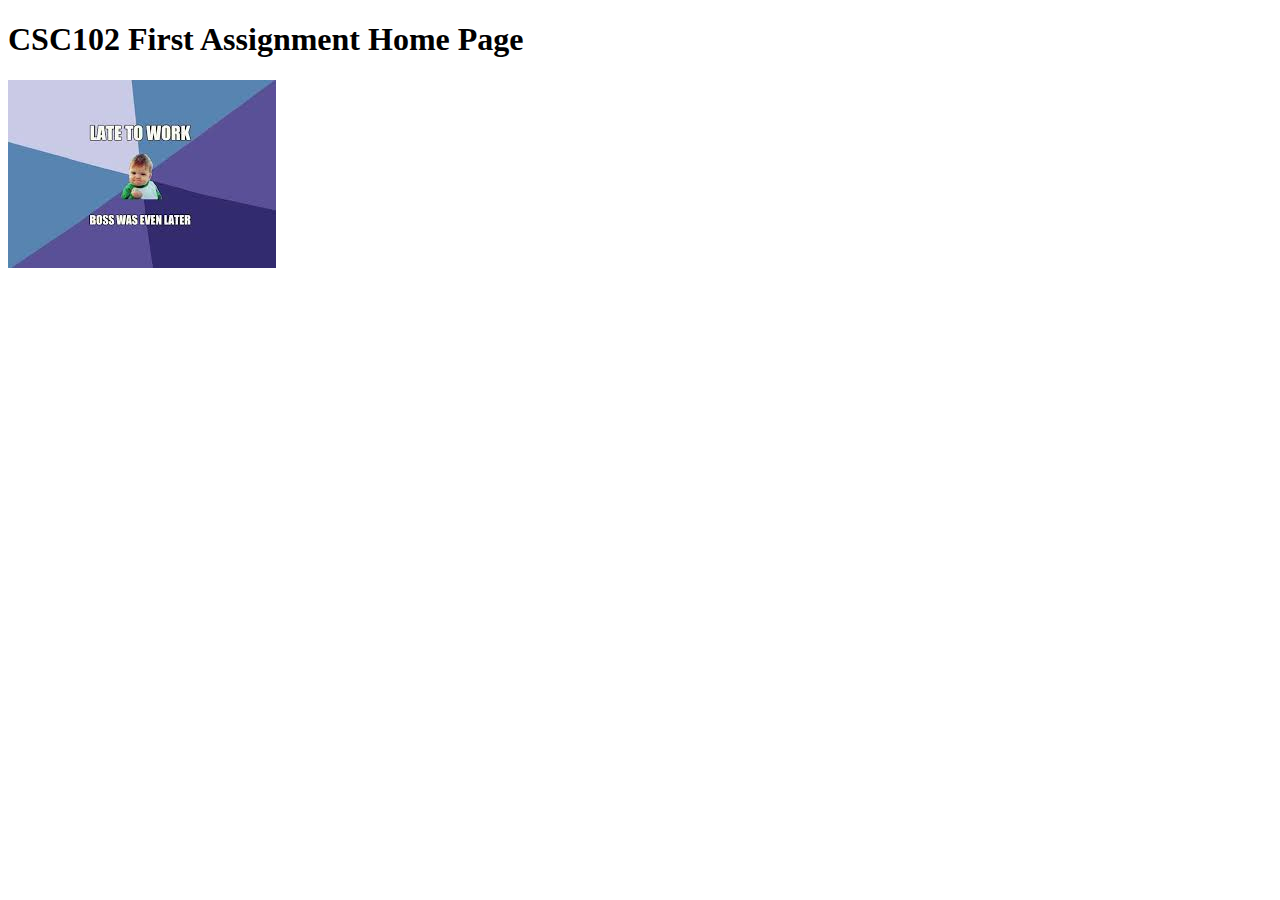
<file: Index.html>
<!-- Michael Schlitt 02/23/2025 -->
 <!--DOCTYPE this is the first tag on the page and it tells the browser that this is an HTML5 page -->
 <!Doctype html>
 <!-- The HTML tag goes next -->
  <html>
    <!-- the head section has info for browser and search engine -->
     <head>
        <title>CSC102 Home Page</title>
     </head>

     <!-- The body section holds the text and images that we want to show to the user  -->
      <body>
        <h1>CSC102 First Assignment Home Page</h1>
        <p>
            <img id="memeImage" src="work meme.jpg">
            
        </p>
      </body>
  </html>
</file>
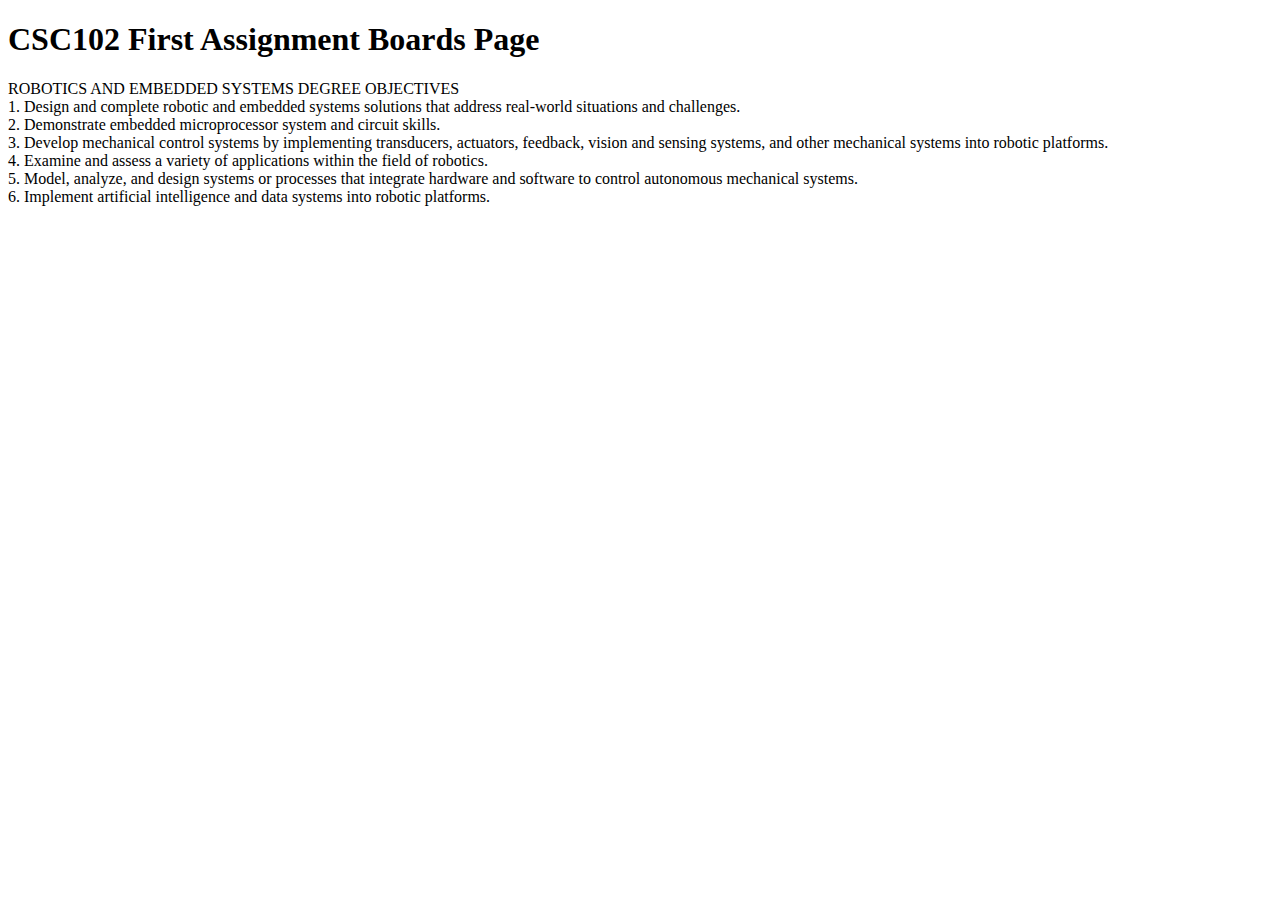
<file: Boards.html>
<!-- Michael Schlitt 02/23/2025 -->
 <!--DOCTYPE this is the first tag on the page and it tells the browser that this is an HTML5 page -->
 <!Doctype html>
 <!-- The HTML tag goes next -->
  <html>
    <!-- the head section has info for browser and search engine -->
     <head>
        <title>CSC102 Boards Page</title>
     </head>

     <!-- The body section holds the text and images that we want to show to the user  -->
      <body>
        <h1>CSC102 First Assignment Boards Page</h1>
        <p>
            ROBOTICS AND EMBEDDED SYSTEMS DEGREE OBJECTIVES
            <br>
1. Design and complete robotic and embedded systems solutions that address real-world situations and challenges.
<br>
2. Demonstrate embedded microprocessor system and circuit skills.
<br>
3. Develop mechanical control systems by implementing transducers, actuators, feedback, vision and sensing systems, and
other mechanical systems into robotic platforms.
<br>
4. Examine and assess a variety of applications within the field of robotics.
<br>
5. Model, analyze, and design systems or processes that integrate hardware and software to control autonomous mechanical
systems.
<br>
6. Implement artificial intelligence and data systems into robotic platforms. 
           
            
        </p>
      </body>
  </html>
</file>
